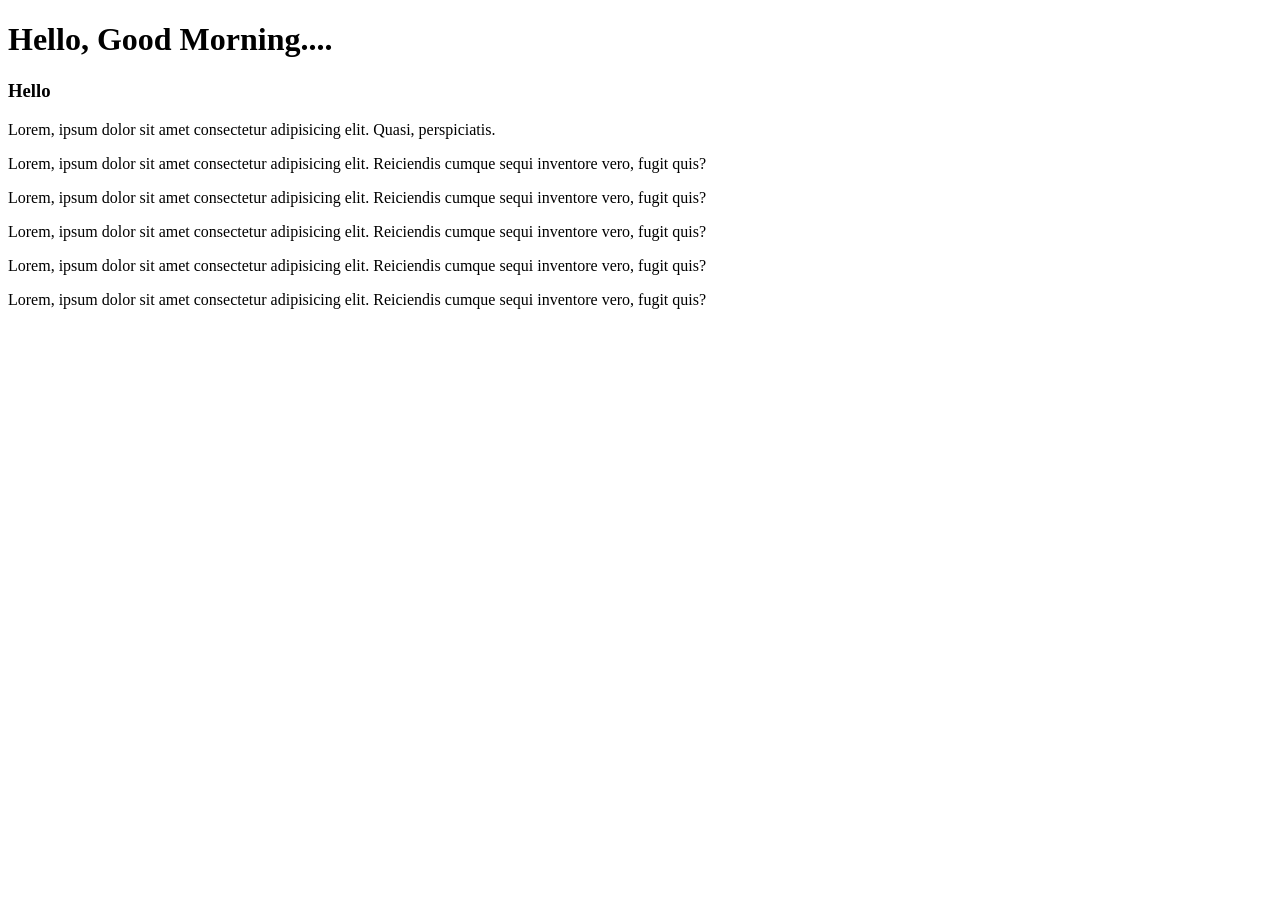
<file: javascript_leacteur.js/index.html>
<!DOCTYPE html>
<html lang="en">
<head>
    <meta charset="UTF-8">
    <meta name="viewport" content="width=device-width, initial-scale=1.0">
    <title>Document</title>
    <link rel="stylesheet" href="alphabetic order.js">
</head>
<body>
    <h1 class="red">Hello, Good Morning....</h1>
    <h3 id="test">Hello</h3>
    <p  id="p1">Lorem, ipsum dolor sit amet consectetur adipisicing elit. Quasi, perspiciatis.</p>
    <div class="blue">
        <p>Lorem, ipsum dolor sit amet consectetur adipisicing elit. Reiciendis cumque sequi inventore vero, fugit quis?</p>
    </div>
    <div id="sun">
        <p >Lorem, ipsum dolor sit amet consectetur adipisicing elit. Reiciendis cumque sequi inventore vero, fugit quis?</p>
    </div>
    <div class="blue">
        <p>Lorem, ipsum dolor sit amet consectetur adipisicing elit. Reiciendis cumque sequi inventore vero, fugit quis?</p>
    </div>
    <div>
        <p>Lorem, ipsum dolor sit amet consectetur adipisicing elit. Reiciendis cumque sequi inventore vero, fugit quis?</p>
    </div>
    <div>
        <p>Lorem, ipsum dolor sit amet consectetur adipisicing elit. Reiciendis cumque sequi inventore vero, fugit quis?</p>
    </div>

    <script src="dome_method.js"></script>
</body>
</html>
</file>
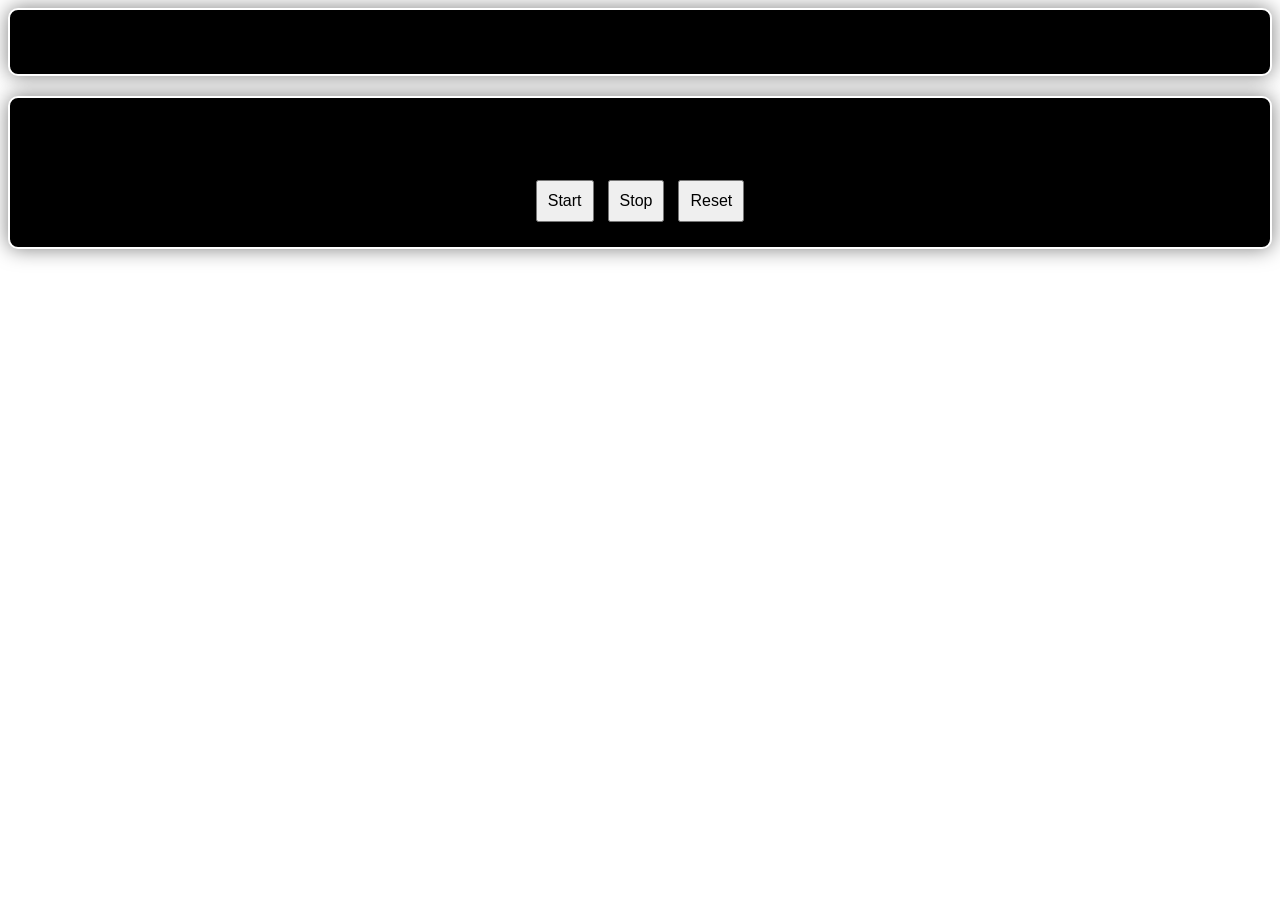
<file: javascript_leacteur.js/digital.html>
<!DOCTYPE html>
<html lang="en">

<head>
    <meta charset="UTF-8">
    <meta name="viewport" content="width=device-width, initial-scale=1.0">
    <title>Rainbow Digital Clock with Counter</title>
    <link rel="stylesheet" href="digital.css">
</head>

<body>

    <div class="clock-container">
        <div id="clock"></div>
        <div id="date"></div>
    </div>

    <div class="counter-box">
        <div class="counter">Counter: <span id="box2CounterValue">0</span></div>
        <button onclick="startCounter('box2CounterValue')">Start</button>
        <button onclick="stopCounter()">Stop</button>
        <button onclick="resetCounter('box2CounterValue')">Reset</button>
    </div>

    <script src="digital.html"></script>

</body>
</file>
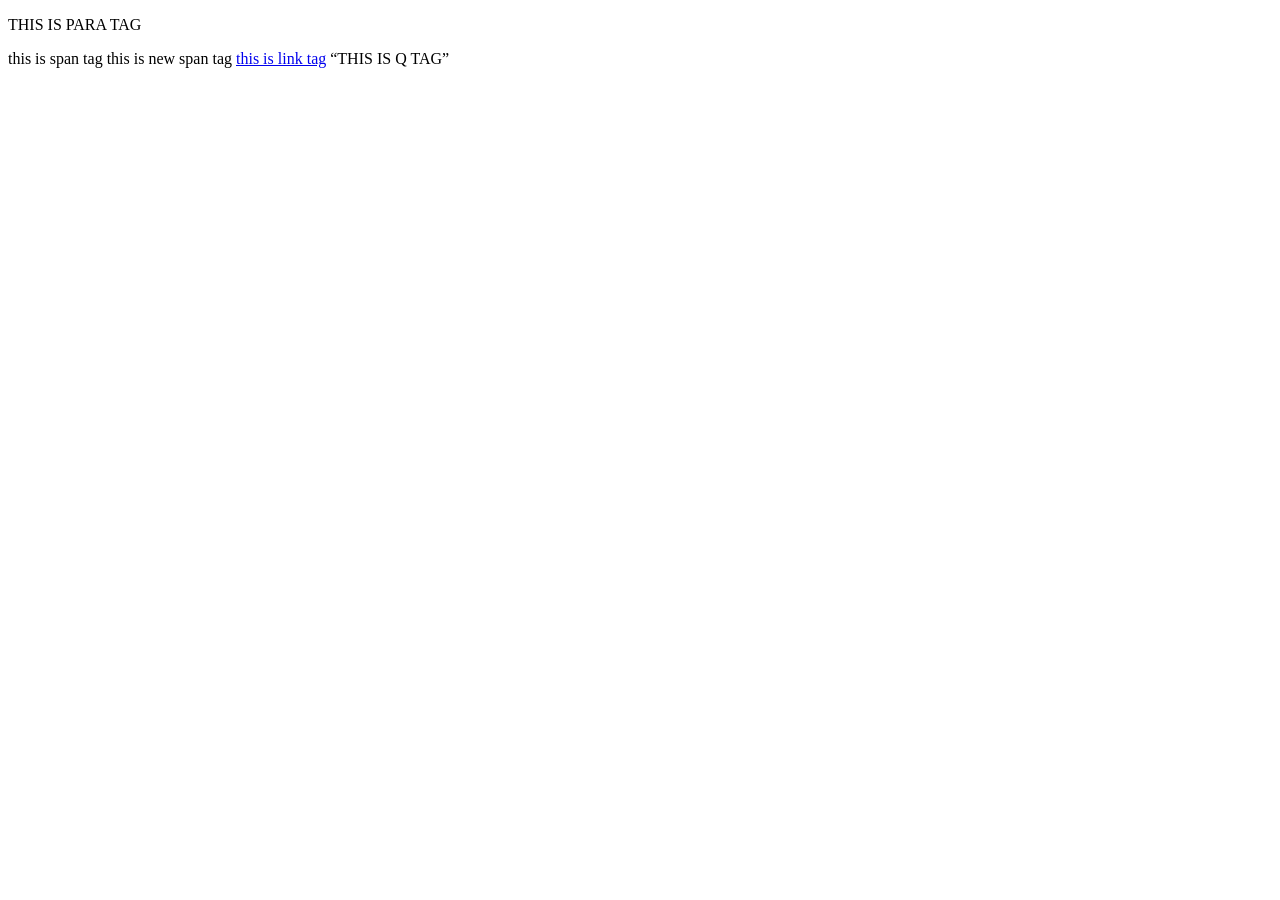
<file: vrishabh HTML/lec-1.html>
<!DOCTYPE html>
<html>
    <head>
        <title>HTML</title>
    </head>
    <body>

        <!-- WHAT IS HTML-->

        <!-- HTML is the standard markup language for creating the structure of web pages.
             We can display web page content like paragraphs, lists, images, and links in a structured way using HTML.
            We can only define the structure of a website using HTML. For appearance (color, layout, design), we use CSS. 
            Similarly, JavaScript is used for adding functionality to a web page.
            HTML5 is the latest and major HTML version. -->


        <!-- Html syntex -->

        <!-- html basic structure
        <!DOCTYPE html>
        <html lang="en">
        <head>
               <title>HTML LECTURE</title>
        </head>
        <body>
              <p><h1>is p tag</h1></p>
        </body>
        </html> -->

            <P> <!-- OPENING TAG-->
            THIS IS PARA TAG <!-- HTML CONTENT-->
            </P><!--CLOSING TAG-->

            <!-- <img src="basics-elements-in-html.png" alt=""> -->
            
            <!-- <p>this is heading tag</p> -->
            <!-- 1 html element/syntex -->

            <!-- html symbols

                <  :- Less-than

                >  :- Greater-than

                :  :- Colon

                ;  :- Semicolon

                ,  :- Coma

                '' :- Single Quotation Mark

                "" :- Double Quotation Mark
            -->

            <!-- 

            What Are HTML Tags? 
            Tags are used to mark up the start of an HTML element and they are usually enclosed in angle brackets. 
            An example of a tag is: <h1>.Most tags must be opened <h1> and closed </h1> in order to function.

            What are HTML Attributes?
            Attributes contain additional pieces of information. Attributes take the form of an opening tag and 
            additional info is placed inside.

            An example of an attribute is:

            <img src="tag-structure-2.png" alt="A photo of my dog.">

            -->

            <!-- 
                html basic structure

                <!Doctype html> :-  define this structure is document structure and this is html 5 version.

                <html>  :- this is root element of html page.

                <head>  :- head part contain of meta tag / title / another style and font links.

                <title> :- This is where we insert the page name as it will appear at the top of the browser window or tab.

                <body>  :- body part contain all html tag and this tag output show in browsers web page.
                    
            -->

            <!-- html version 
			
				Version Specification Release Date
				1.0 N/A 1994-01-01
				2.0 RFC 1866 1995-11-24
				3.2 W3C: HTML 3.2 Specification 1997-01-14
				4.0 W3C: HTML 4.0 Specification 1998-04-24
				4.01 W3C: HTML 4.01 Specification 1999-12-24
				5 WHATWG: HTML Living Standard 2014-10-28
				5.1 W3C: HTML 5.1 Specification 2016-11-01
			
			-->

            <!-- Full Form -->
            
                <!--
                    HTML :- hypertext markup language
                    CSS :- cascading style sheet
                    URL :- uniform resource locator
                    HTTPS :- hypertext transfer protocol secure
                    WWW :- world wide web
                -->
                
            <!-- blocklevel tag-->

                <!-- <h1>this is heading tag</h1>
                <h1>this is new h1 tag</h1>
                <p>Lorem, ipsum dolor sit amet consectetur adipisicing elit. Quod, alias!</p>
                <ADDRESS>THIS IS ADDRESS TAG</ADDRESS> -->

            <!-- inline tag-->

                <span>this is span tag</span>
                <span>this is new span tag</span>
                <a href="#">this is link tag</a>
                <Q>THIS IS Q TAG</Q>
                
    </body>
</html>
</file>
<file: javascript_leacteur.js/digital.css>
css
body {
    font-family: 'Arial', sans-serif;
    display: flex;
    flex-direction: column;
    align-items: center;
    justify-content: center;
    height: 100vh;
    margin: 0;
    background: linear-gradient(45deg, #ff99cc, #ffcc99, #99ffcc, #cc99ff);
    color: #fff;
}

.clock-container {
    background-color: #000;
    padding: 20px;
    border-radius: 10px;
    box-shadow: 0 0 20px rgba(0, 0, 0, 0.5);
    text-align: center;
    border: 2px solid #fff;
    margin-bottom: 20px;
}

#clock {
    font-family: 'Digital-7', sans-serif;
    font-size: 3em;
    letter-spacing: 8px;
    text-shadow: 2px 2px 4px rgba(0, 0, 0, 0.3);
    margin-bottom: 20px;
    background: linear-gradient(45deg, #ff0000, #ff9900, #ffff00, #33cc33, #3399ff, #9933ff);
    -webkit-background-clip: text;
    -webkit-text-fill-color: transparent;
    display: inline-block;
}

#date {
    font-size: 1.5em;
}

.counter-box {
    background-color: #000;
    padding: 20px;
    border-radius: 10px;
    box-shadow: 0 0 20px rgba(0, 0, 0, 0.5);
    text-align: center;
    border: 2px solid #fff;
}

.counter {
    font-size: 2em;
    margin-top: 20px;
}

button {
    margin: 5px;
    padding: 10px;
    font-size: 1em;
}
</file>
